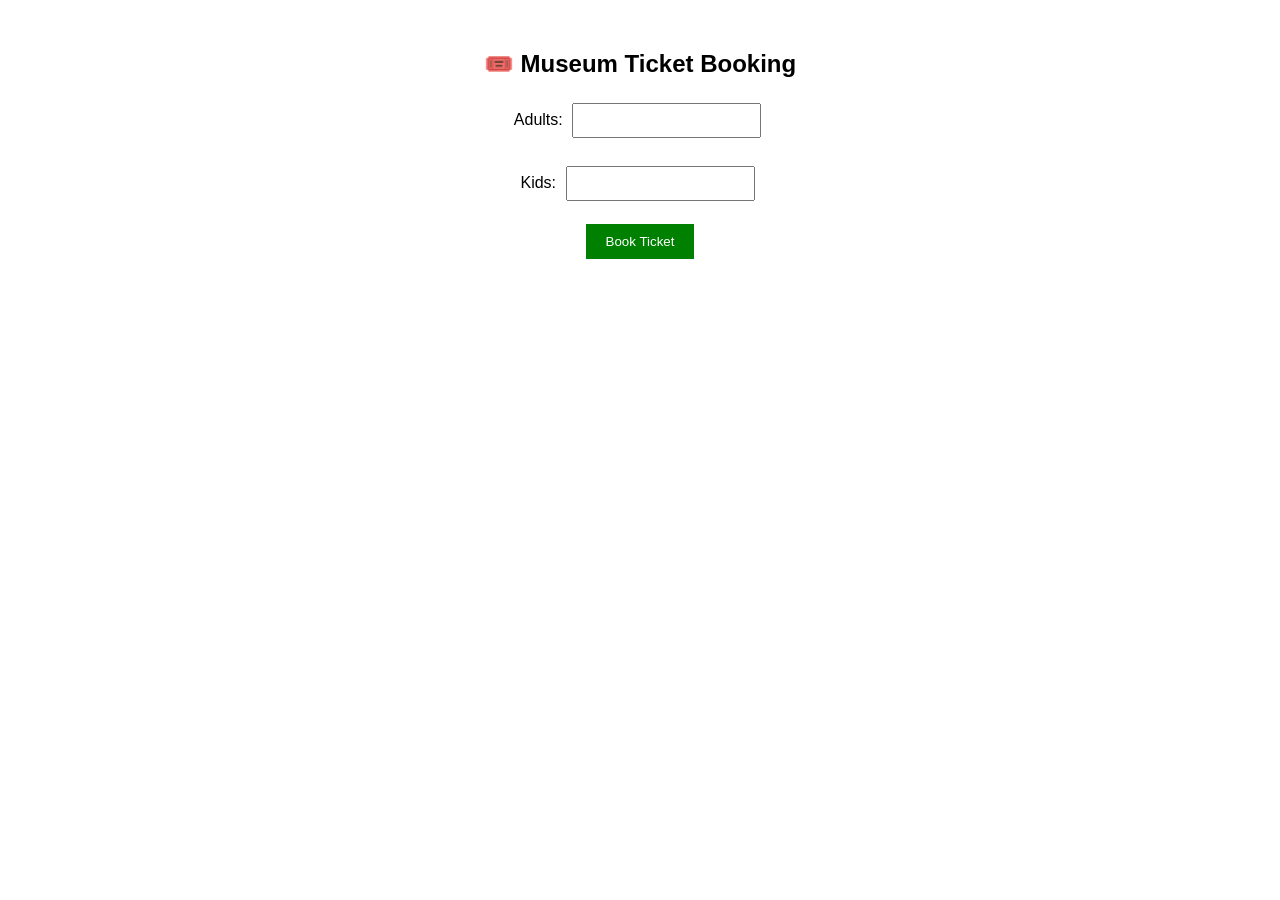
<file: frontend/index.html>
<!DOCTYPE html>
<html>
<head>
    <title>Museum Chatbot</title>
    <link rel="stylesheet" href="style.css">
</head>
<body>

<h2>🎟️ Museum Ticket Booking</h2>

<label>Adults:</label>
<input type="number" id="adults"><br><br>

<label>Kids:</label>
<input type="number" id="kids"><br><br>

<button onclick="bookTicket()">Book Ticket</button>

<h3 id="result"></h3>

<script src="script.js"></script>

</body>
</html>
</file>
<file: frontend/style.css>
body {
    font-family: Arial;
    text-align: center;
    margin-top: 50px;
}

input {
    padding: 8px;
    margin: 5px;
}

button {
    padding: 10px 20px;
    background-color: green;
    color: white;
    border: none;
    cursor: pointer;
}
</file>
